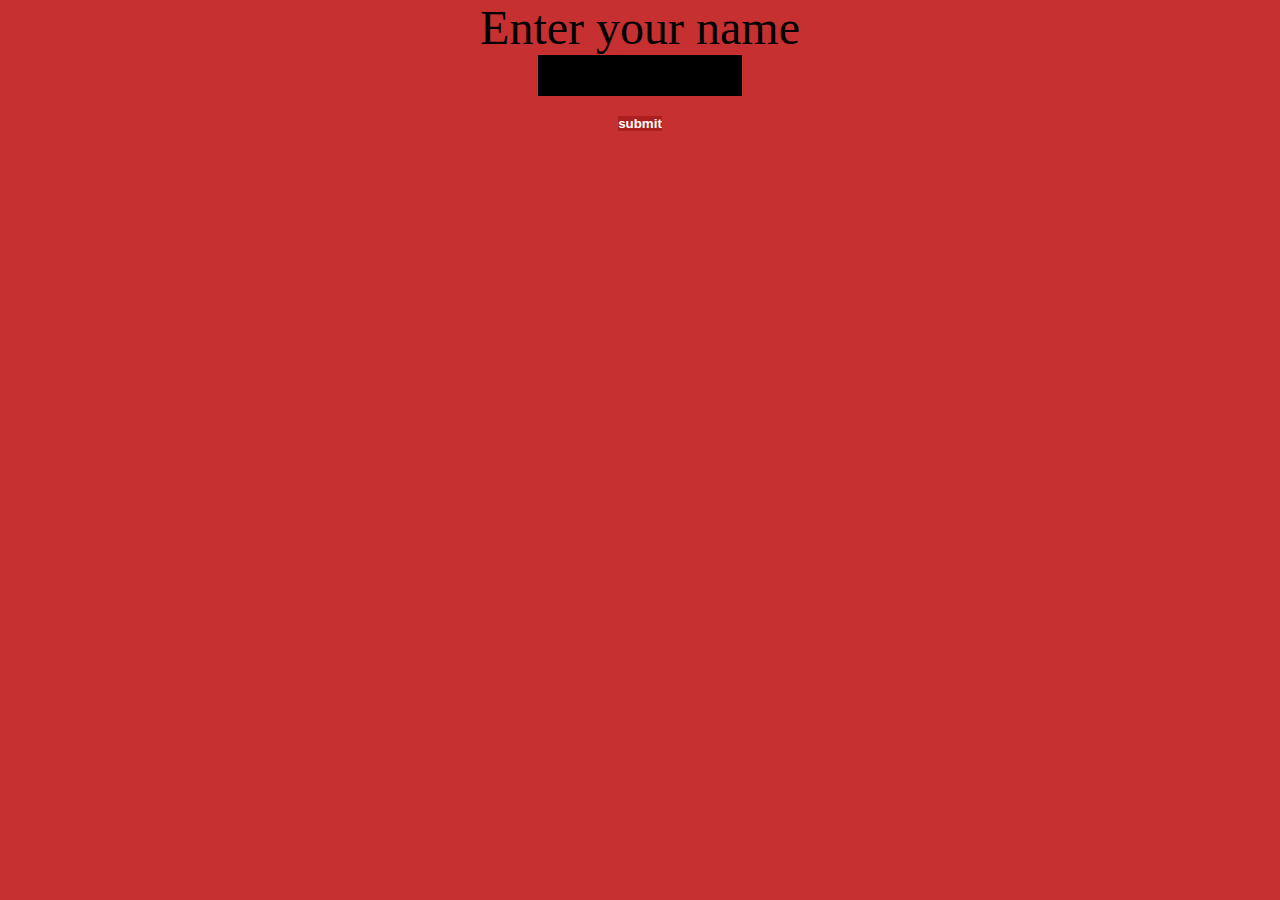
<file: index.html>
<!DOCTYPE html>
<html lang="en">
<head>
    <meta charset="UTF-8">
    <meta http-equiv="X-UA-Compatible" content="IE=edge">
    <meta name="viewport" content="width=device-width, initial-scale=1.0">
    <title>Document</title>
    <link rel="stylesheet" href="index2.html">
    <link rel="stylesheet" href="style.css">
    <script src="script.js" defer></script>
</head>
<body>
    <label class="entername">Enter your name</label>
    <input class="txtname" type="text" id="myname">
    <form method="GET" action="index2.html">
        <input class="submitbutton" type="submit" value="submit" onclick="passvalue();"/>
    </form>
</body>
</html>
</file>
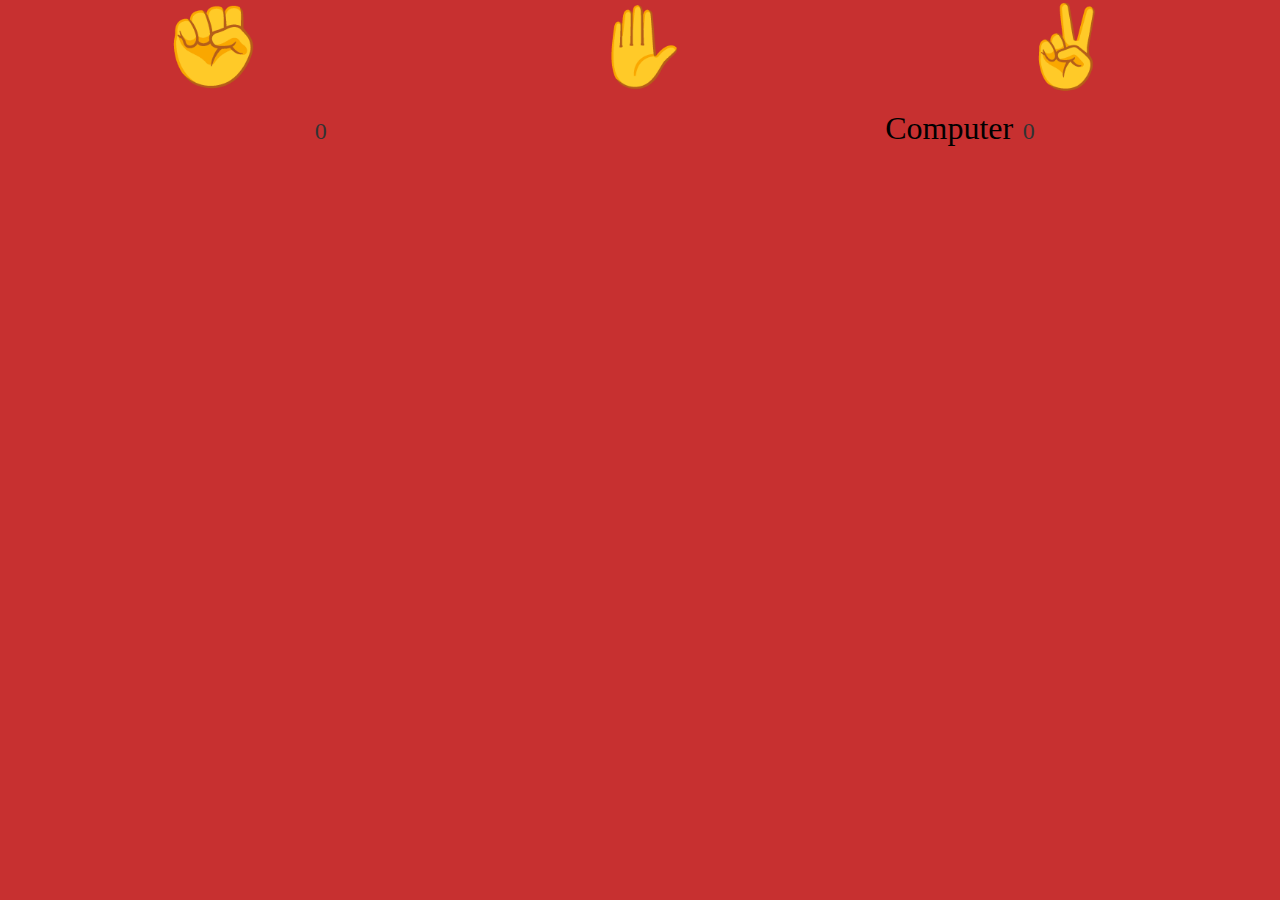
<file: index2.html>
<!DOCTYPE html>
<html lang="en">
<head>
  <meta charset="UTF-8">
  <meta name="viewport" content="width=device-width, initial-scale=1.0">
  <meta http-equiv="X-UA-Compatible" content="ie=edge">
  <title>Document</title>
  <link rel="stylesheet" href="index.html">
  <link rel="stylesheet" href="style.css">
  <script src="script.js" defer></script>
</head>
<body>
  <div class="selections">
    <button class="selection" data-selection="rock">✊</button>
    <button class="selection" data-selection="paper">✋</button>
    <button class="selection" data-selection="scissors">✌</button>
  </div>
  <div class="results">
    <div class="you">
    <span id="result"></span>
      <span class="result-score" data-your-score>0</span>
    </div>
    <div data-final-column class="computer">
      Computer
      <span class="result-score" data-computer-score>0</span>
    </div>
    <!-- <div class="result-selection winner">✊</div>
    <div class="result-selection">✌</div> -->
  </div>
</body>
</html>
</file>
<file: style.css>
* {
    margin: 0;
    padding: 0;
    border: 0;
    outline: 0;
  }

body {
    background-color: rgb(199, 48, 48);
  }
  
  .selections {
    display: flex;
    justify-content: space-around;
  }
  
  .selection {
    background: none;
    border: none;
    outline: none;
    cursor: pointer;
    font-size: 5rem;
    transition: 100ms;
  }
  
  .selection:hover {
    transform: scale(1.2);
  }
  
  .results {
    margin-top: 1rem;
    display: grid;
    justify-content: center;
    grid-template-columns: repeat(2, 1fr);
    justify-items: center;
    align-items: center;
  }
  
  .result-score {
    margin-left: .1rem;
    font-size: 1.5rem;
    color: #333;
  }
  
  .result-selection {
    opacity: .5;
    font-size: 3rem;
  }
  
  .result-selection.winner {
    opacity: 1;
  }

  .you{
      font-size: 2rem;
  }

  .computer{
      font-size: 2rem;
  }

  .entername{
      font-size: 3rem;
      display: flex;
      justify-content: center;
  }

  .txtname{
      display: flex;
      text-align: center;
      padding: .8rem;
      margin-left: auto;
      margin-right: auto;
      font-weight: bold;
      background-color: black;
      color: white;
    }

.submitbutton{
    display: flex;
    margin-top: 20px;
    margin-left: auto;
    margin-right: auto;
    cursor: pointer;
    font-weight: bold;
    background-color: rgb(173, 30, 30);
    color: white;
}
</file>
